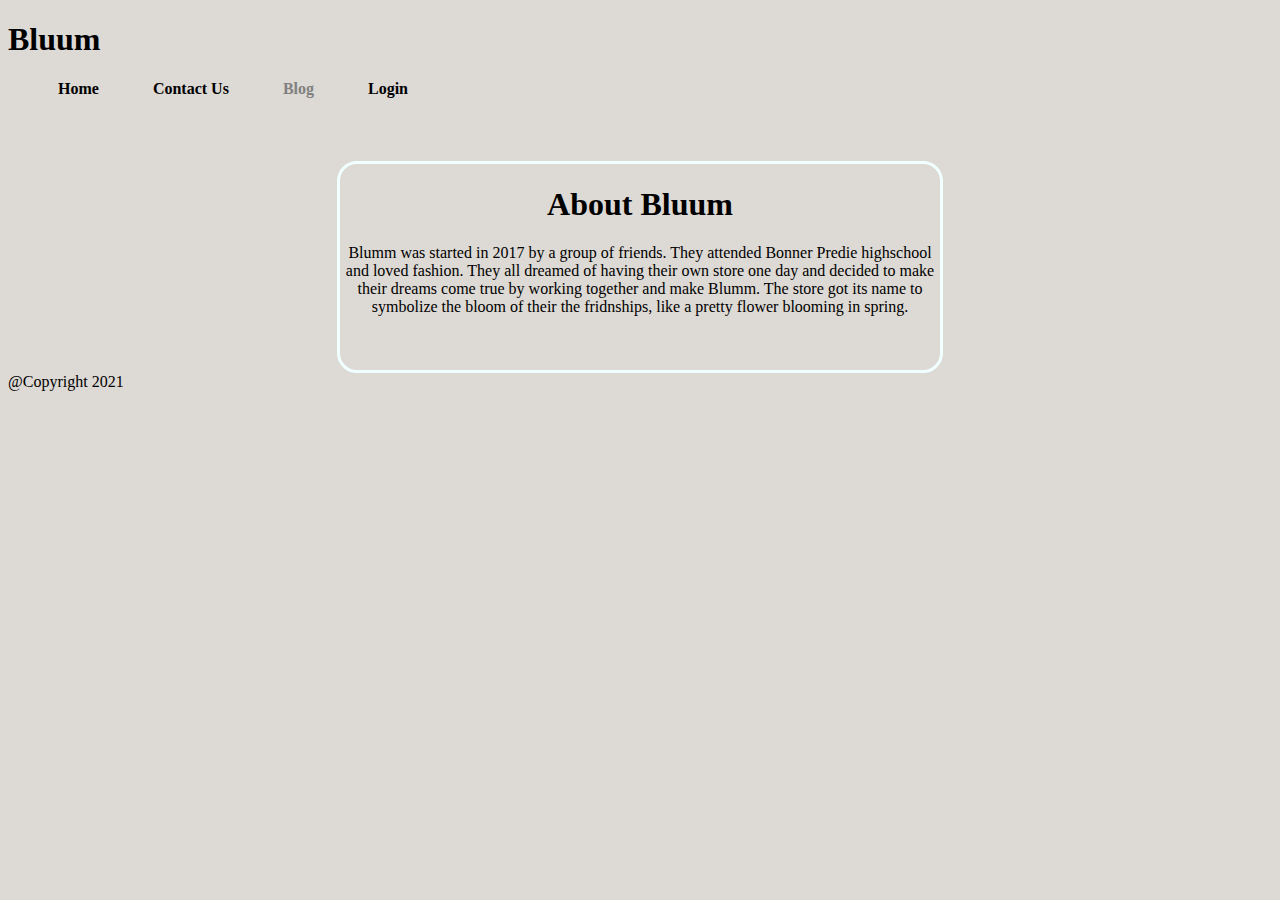
<file: blog.html>
<!DOCTYPE html>
<html lang="en">

<head>
    <meta charset="UTF-8">
    <meta http-equiv="X-UA-Compatible" content="IE=edge">
    <meta name="viewport" content="width=device-width, initial-scale=1.0">
    <title>Document</title>
    <link rel="stylesheet" href="header.css">
    <link rel="stylesheet" href="blog.css">
</head>

<body>
    <header>
        <h1>Bluum</h1>
    </header>
    <NAV>
        <a href="index.html">Home</a>
        <a href="contact.html">Contact Us</a>
        <a id="blog" href="#">Blog</a>
        <a href="login.html">Login</a 
        </NAV>

        <center>
<div>
<h1>About Bluum</h1>
<p>
    Blumm was started in 2017 by a group of friends. They attended Bonner Predie highschool and loved fashion.
    They all dreamed of having their own store one day and decided to make their dreams come true by working together and make Blumm. 
    The store got its name to symbolize the bloom of their the fridnships, like a pretty flower blooming in spring.
</p>

</div>



        </center>
        <footer>
            @Copyright 2021
        </footer>
</body>

</html>
</file>
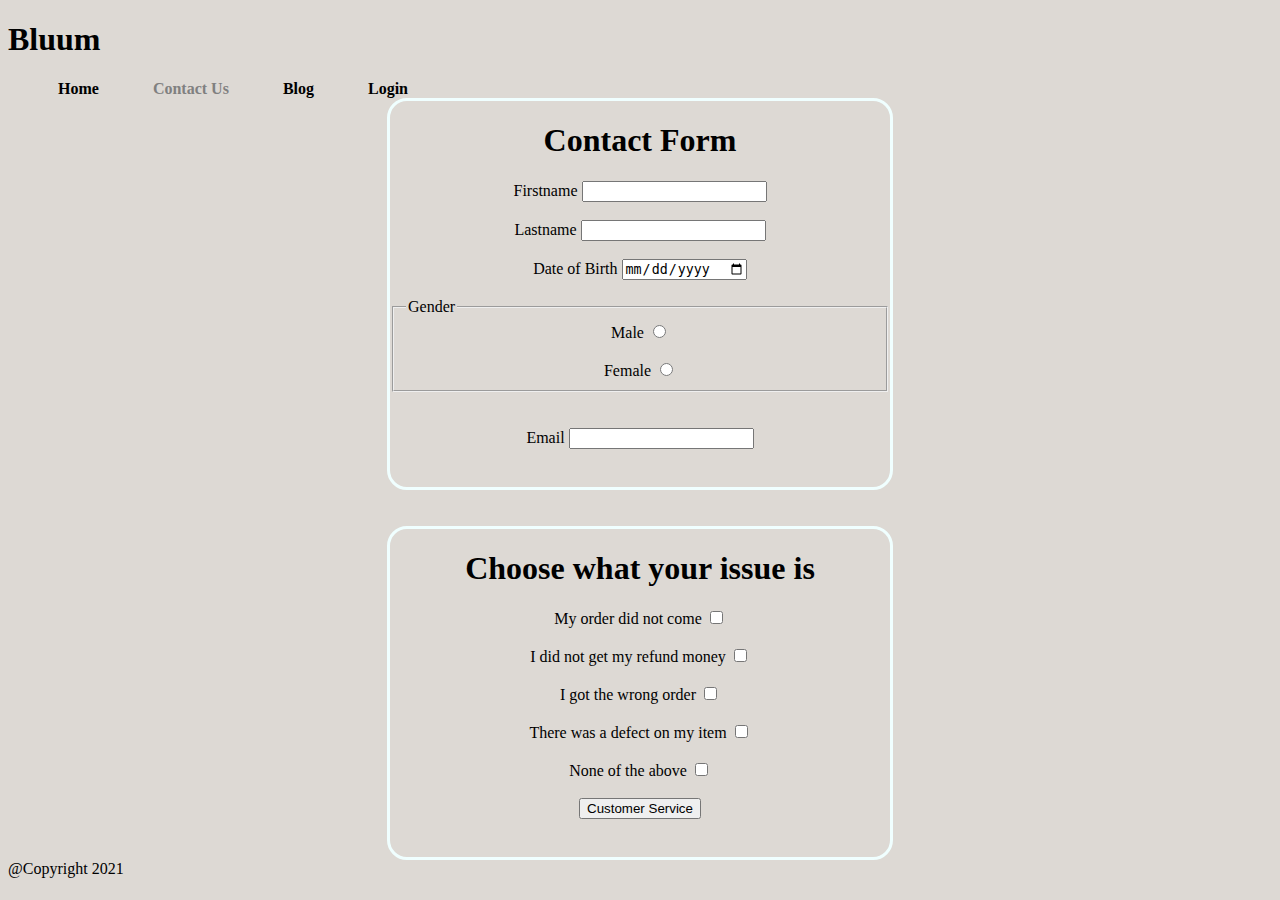
<file: contact.html>
<!DOCTYPE html>
<html lang="en">
<head>
    <meta charset="UTF-8">
    <meta http-equiv="X-UA-Compatible" content="IE=edge">
    <meta name="viewport" content="width=device-width, initial-scale=1.0">
    <title>Contact Us- Blumm</title>
    <link rel="stylesheet" href="header.css">
     <link rel="stylesheet" href="contact.css">
</head>
<body>
    <header>
        <h1>Bluum</h1>
    </header>

    <nav>
        <a id="store" href="index.html">Home</a>
        <a id="contact" href="#">Contact Us</a>
        <a id="blog" href="blog.html">Blog</a>
        <a id="log" href="login.html">Login</a
    </nav>
    <center>
<div class="div">
<h1>Contact Form</h1>
<form action="">
<label id=name for="firstname">Firstname</label>
<input id="firstname" type="text">
<br>
<br>
<label id=last for="lastname">Lastname</label>
<input id="lastname" type="text">
<br>
<br>
<label id=dobt for="dob">Date of Birth</label>
<input id="dob" type="date">
<br>
<br>

<fieldset id="gen" ><legend id="gend">
    Gender
</legend>

<label for="male">Male</label>
<input id="male" type="radio">
<br>
<br>
<label for="female">Female</label>
<input id="female" type="radio">
</fieldset>
<br>
<br>
<label for="email">Email</label>
<input id="email" type="email">


</form>
</div>
<br>
<br>
<div class="complaint">
    <h1>Choose what your issue is</h1>
    <label for="product">My order did not come</label>
<input id="product" type="checkbox">
<br>
<br>
<label for="refund">I did not get my refund money</label>
<input id="refund" type="checkbox">
<br>
<br>
<label for="not">I got the wrong order</label>
<input id="not" type="checkbox">
<br>
<br>
<label for="defect">There was a defect on my item</label>
<input id="defect" type="checkbox">
<br>
<br>
<label for="none">None of the above</label>
<input id="none" type="checkbox">
<br>
<br>
<button>Customer Service</button>
</div>


</center>
    <footer>
        @Copyright 2021
    </footer>
</body>
</html>
</file>
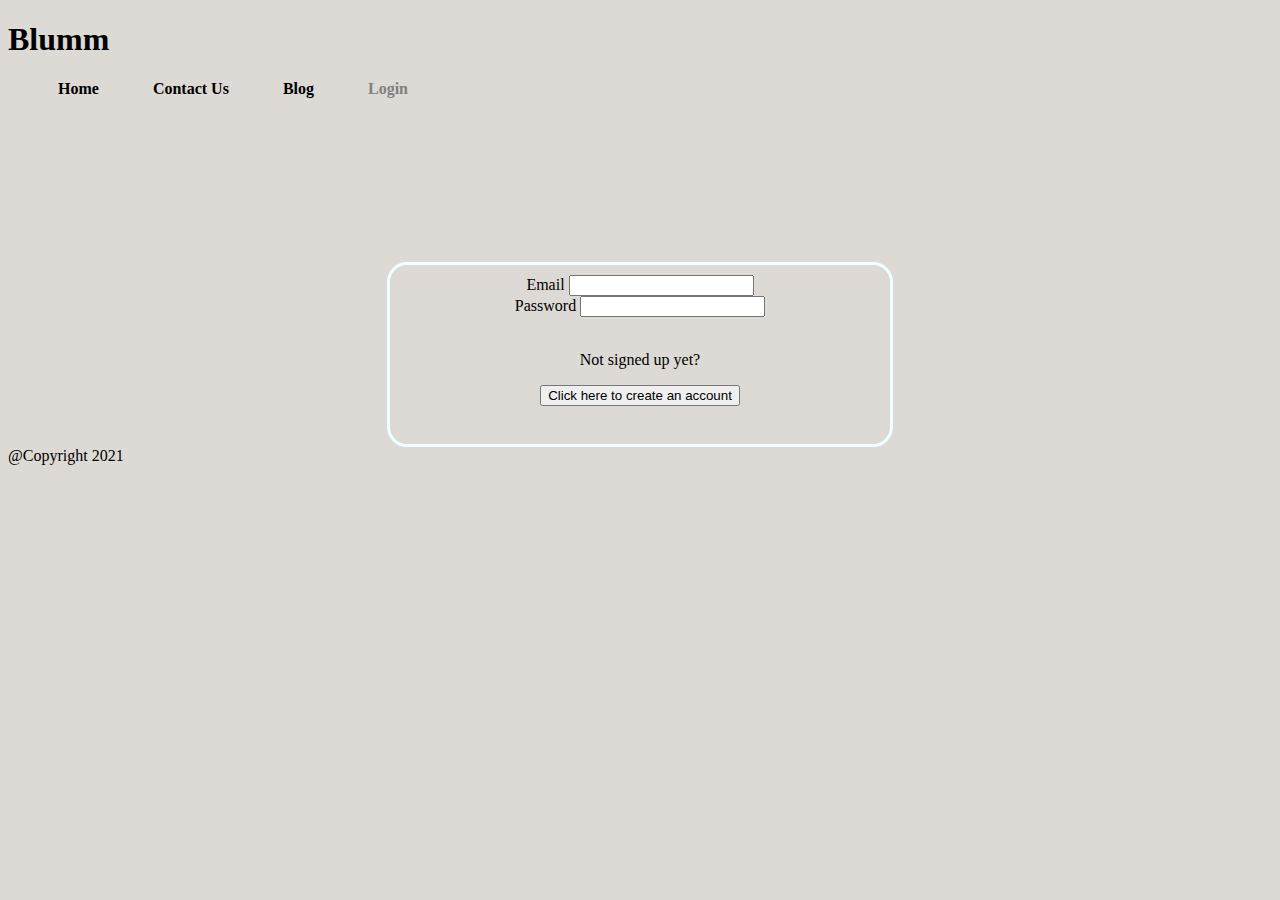
<file: login.html>
<!DOCTYPE html>
<html lang="en">
<head>
    <meta charset="UTF-8">
    <meta http-equiv="X-UA-Compatible" content="IE=edge">
    <meta name="viewport" content="width=device-width, initial-scale=1.0">
    <title>Login-Blumm</title>
    <link rel="stylesheet" href="header.css">
     <link rel="stylesheet" href="login.css">
</head>
<body>
    <h1>Blumm</h1>
    <nav>
        <a id="store" href="index.html">Home</a>
        <a  id="contact" href="contact.html">Contact Us</a>
        <a id="blog" href="blog.html">Blog</a>
        <a id="log" href="#">Login</a
    </nav>
    <center>
    <form action="">
<label for="email">Email</label>
<input id="email" type="text">
<br>
<label for="password">Password</label>
<input id="password" type="text">
<br>
<br>
<p>Not signed up yet?</p>
<button>Click here to create an account</button>

</center>
    </form>
    <footer>
        @Copyright 2021
    </footer>
</body>
</html>
</file>
<file: header.css>
#blog:hover {
    
    color: rgb(255, 255, 255);
}

#log:hover {
    color: rgb(255, 255, 255);
}

#contact:hover {
    color: rgb(255, 255, 255);
}

#store:hover {
    color: rgb(255, 255, 255);
}
</file>
<file: blog.css>
nav a {
    margin-left:50px ;
    text-decoration: none;
    color: black;
    font-weight: bold;
}

div {
    border-radius: 20px;
    width: 600px;
    border: solid;
    padding-bottom: 3%;
    border-color: azure;
    margin-top: 5%;
}
body {
    background-color: rgb(221, 217, 212);
}

#blog {
    color: gray;
}
</file>
<file: contact.css>
body {
    background-color: rgb(221, 217, 212);
}

.div {
    border-radius: 20px;
    width: 500px;
    border: solid;
    padding-bottom: 3%;
    border-color: azure;
}

.complaint {
    border-radius: 20px;
    width: 500px;
    border: solid;
    padding-bottom: 3%;
    border-color: azure;
}

nav a {
    margin-left:50px ;
    text-decoration: none;
    color: black;
    font-weight: bold;
}

#contact {
    color: grey;
}
</file>
<file: login.css>
form {
    margin-top: 13%;
    border-radius: 20px;
    width: 500px;
    border: solid;
    padding-bottom: 3%;
    border-color: azure;
}

body {
    background-color: rgb(221, 217, 212);
}

#email {
margin-top: 10px;
}

nav a {
    margin-left:50px ;
    text-decoration: none;
    color: black;
    font-weight: bold;
}

#log {
    color: gray;
}
</file>
